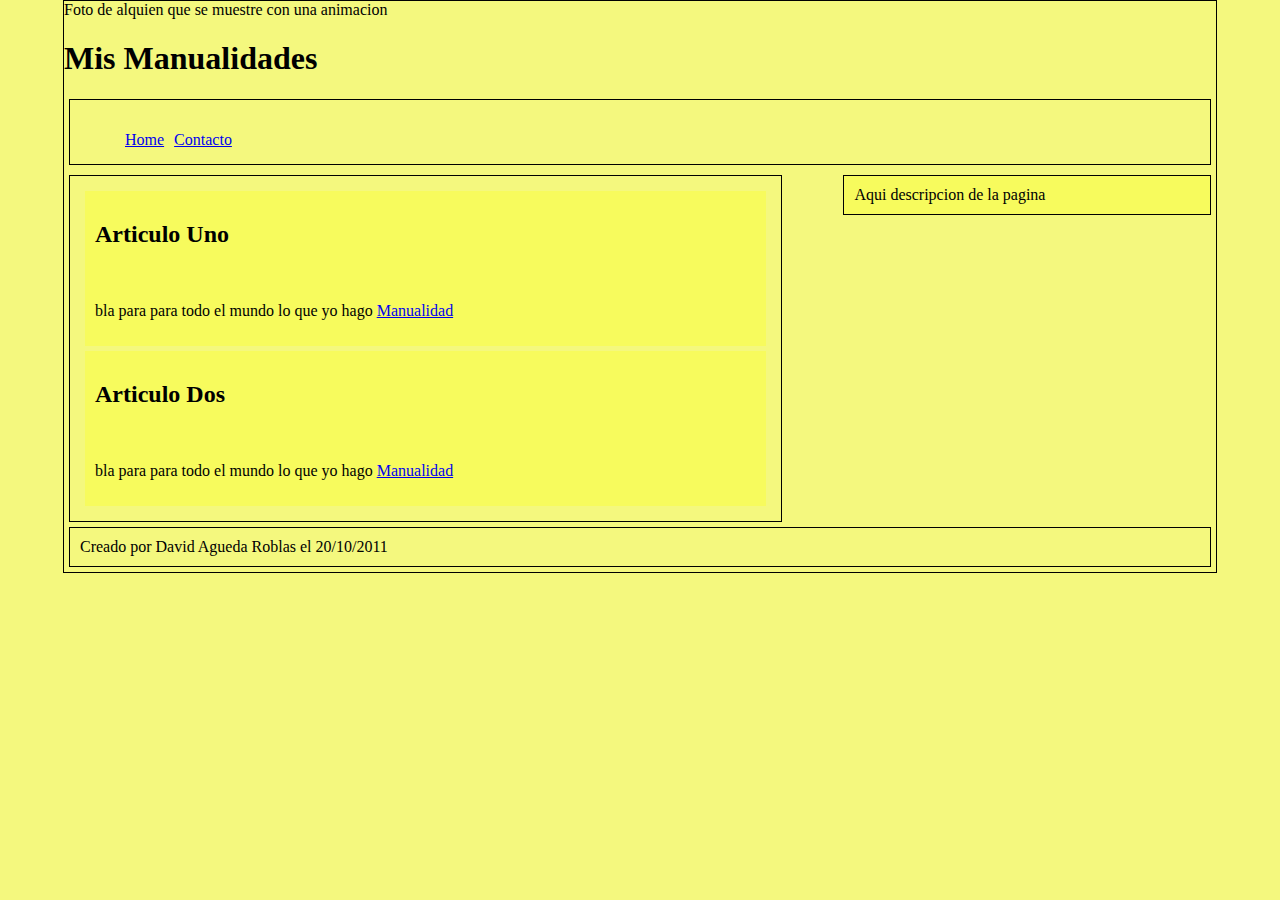
<file: public_html/index.html>
<!DOCTYPE html>
<!--
To change this license header, choose License Headers in Project Properties.
To change this template file, choose Tools | Templates
and open the template in the editor.
-->
<html>
    <head>
        <title>TODO supply a title</title>
        <meta charset="UTF-8">
        <meta name="viewport" content="width=device-width">
        <link href="css/style.css" rel="stylesheet" type="text/css">
    </head>
    <body>
        <header>
            Foto de alquien que se muestre con una animacion 
            <h1> Mis Manualidades</h1>
        </header>
        <nav>
            <ul>
                <li><a href="index.html">Home</a></li>
                <li><a href="./contact.html">Contacto</a></li>    
            </ul>
            <p></p>
        </nav>
        <section>
            <article>
                <h2>Articulo Uno</h2>
                <img >
                <p>
                    bla para para todo el mundo lo que yo hago
                    <a href="./manualidad1.html">Manualidad</a>    
                </p>
            </article>
            <article>
                <h2>Articulo Dos</h2>
                <img >
                <p>
                   bla para para todo el mundo lo que yo hago
                   <a href="./manualidad2.html">Manualidad</a>
                </p>
            </article>
        </section>
        <aside>
            Aqui descripcion de la pagina
        </aside>
        <footer>Creado por David Agueda Roblas el 20/10/2011</footer>
    </body>
</html>
</file>
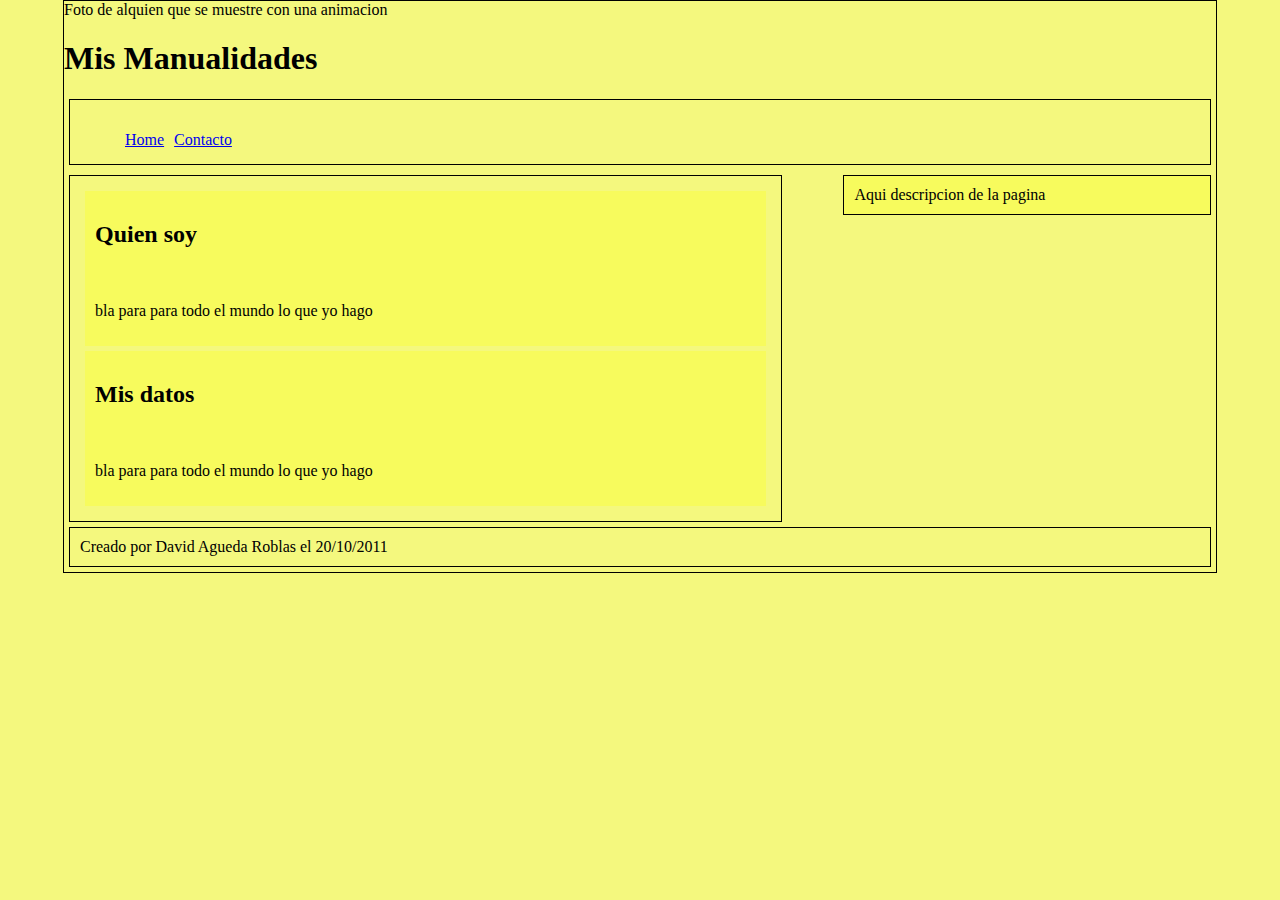
<file: public_html/contact.html>
<!DOCTYPE html>
<!--
To change this license header, choose License Headers in Project Properties.
To change this template file, choose Tools | Templates
and open the template in the editor.
-->
<html>
    <head>
        <title>TODO supply a title</title>
        <meta charset="UTF-8">
        <meta name="viewport" content="width=device-width">
        <link href="css/style.css" rel="stylesheet" type="text/css">
    </head>
    <body>
        <header>
            Foto de alquien que se muestre con una animacion 
            <h1> Mis Manualidades</h1>
        </header>
        <nav>
            <ul>
                <li><a href="./index.html">Home</a></li>
                <li><a href="./contact.html">Contacto</a></li>    
            </ul>
            <p></p>
        </nav>
        <section>
            <article>
                <h2>Quien soy</h2>
                <img >
                <p>
                    bla para para todo el mundo lo que yo hago
                </p>
            </article>
            <article>
                <h2>Mis datos </h2>
                <img >
                <p>
                   bla para para todo el mundo lo que yo hago
                </p>
            </article>
        </section>
        <aside>
            Aqui descripcion de la pagina
        </aside>
        <footer>Creado por David Agueda Roblas el 20/10/2011</footer>
    </body>
</html>
</file>
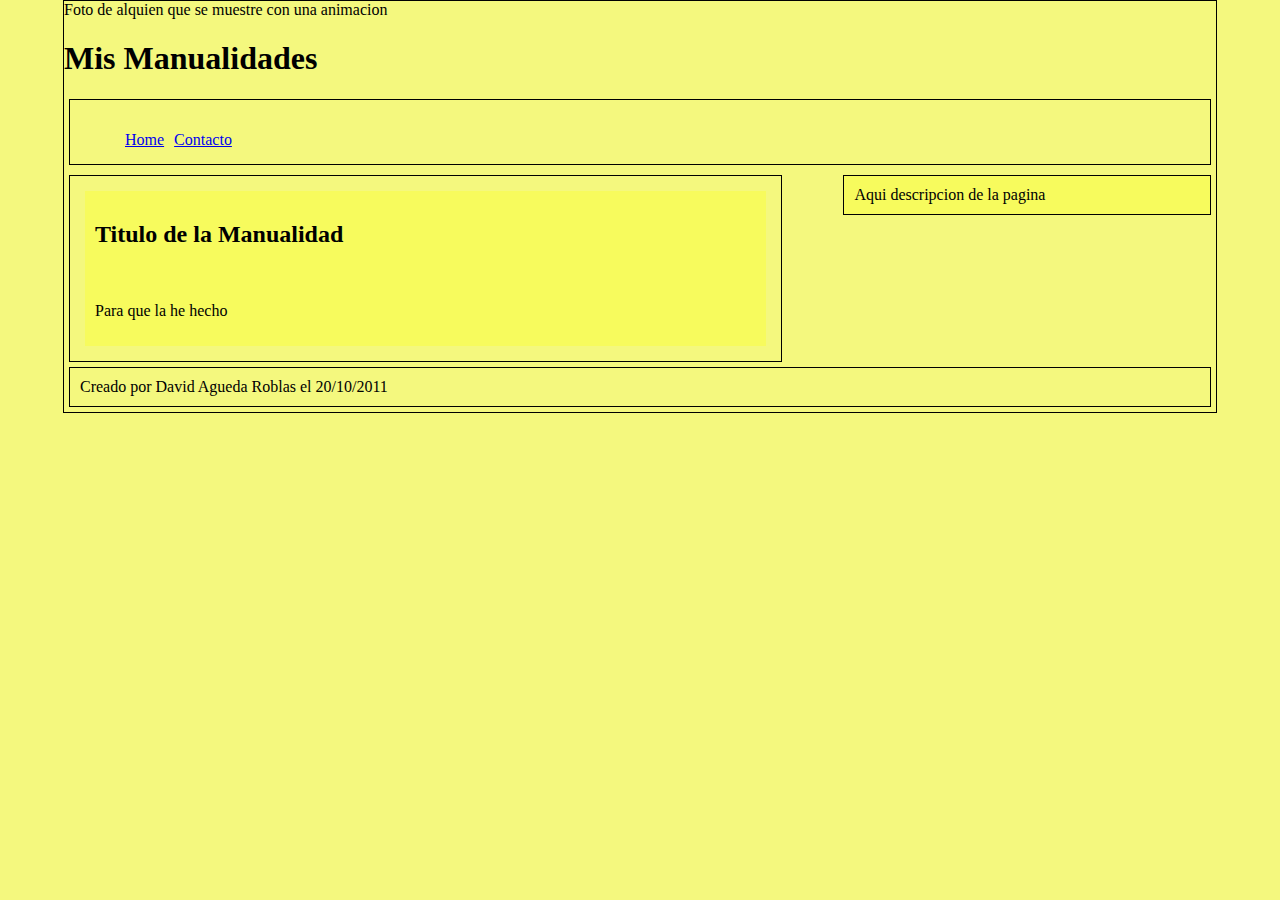
<file: public_html/manualidad1.html>
<!DOCTYPE html>
<!--
To change this license header, choose License Headers in Project Properties.
To change this template file, choose Tools | Templates
and open the template in the editor.
-->
<html>
    <head>
        <title>TODO supply a title</title>
        <meta charset="UTF-8">
        <meta name="viewport" content="width=device-width">
        <link href="css/style.css" rel="stylesheet" type="text/css">
    </head>
    <body>
        <header>
            Foto de alquien que se muestre con una animacion 
            <h1> Mis Manualidades</h1>
        </header>
        <nav>
            <ul>
                <li><a href="./index.html" >Home</a></li>
                <li><a href="./Contact.html">Contacto</a></li>    
            </ul>
            <p></p>
        </nav>
        <section>
            <article>
                <h2>Titulo de la Manualidad</h2>
                <img >
                <p>
                    Para que la he hecho 
                </p>
            </article>
        </section>
        <aside>
            Aqui descripcion de la pagina
        </aside>
        <footer>Creado por David Agueda Roblas el 20/10/2011</footer>
    </body>
</html>
</file>
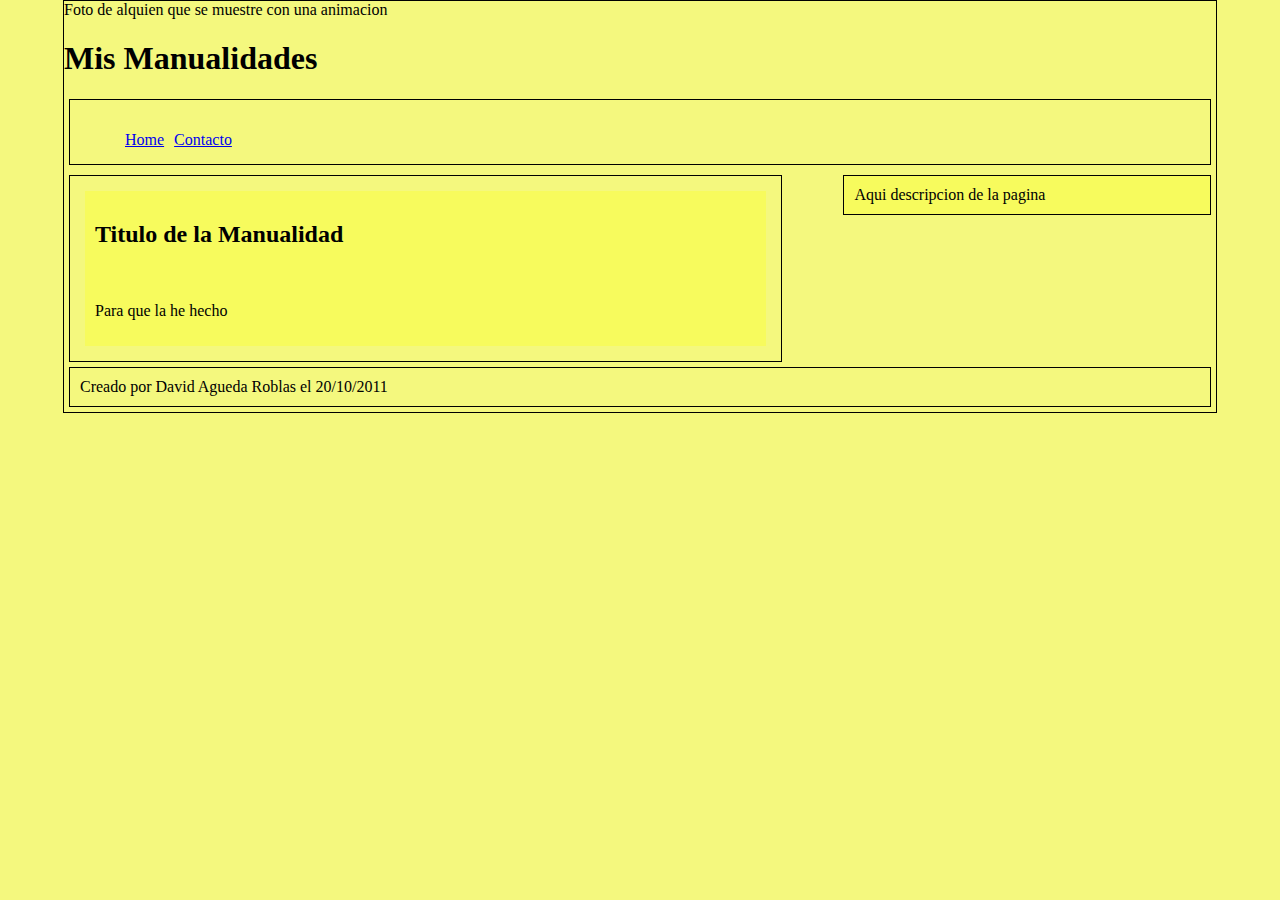
<file: public_html/manualidad2.html>
<!DOCTYPE html>
<!--
To change this license header, choose License Headers in Project Properties.
To change this template file, choose Tools | Templates
and open the template in the editor.
-->
<html>
    <head>
        <title>TODO supply a title</title>
        <meta charset="UTF-8">
        <meta name="viewport" content="width=device-width">
        <link href="css/style.css" rel="stylesheet" type="text/css">
    </head>
    <body>
        <header>
            Foto de alquien que se muestre con una animacion 
            <h1> Mis Manualidades</h1>
        </header>
        <nav>
            <ul>
                <li><a href="./index.html">Home</a></li>
                <li><a href="./Contact.html">Contacto</a></li>    
            </ul>
            <p></p>
        </nav>
        <section>
            <article>
                <h2>Titulo de la Manualidad</h2>
                <img >
                <p>
                    Para que la he hecho 
               
                </p>
            </article>
        </section>
        <aside>
            Aqui descripcion de la pagina
        </aside>
        <footer>Creado por David Agueda Roblas el 20/10/2011</footer>
    </body>
</html>
</file>
<file: public_html/css/style.css>
/*
To change this license header, choose License Headers in Project Properties.
To change this template file, choose Tools | Templates
and open the template in the editor.
*/
/* 
    Created on : 03-nov-2014, 20:06:44
    Author     : david
*/


body,section,artible,footer,aside,nav{
        border: black 1px solid ;
}
html, body{
    margin: 0px;
    padding: 0px;
}
section,article,footer,aside,nav{
        padding: 10px;
        margin: 5px;
}

nav ul li{
    list-style: none;
    margin: 5px;
    float:left;
}
nav p{ 
    clear: both
}
body {
    background-color: #f4f87e;
    margin: auto;
    width: 90%;    
}
aside{
    background-color: #f7fb5d;
    width: 30%;
    float: right;
}
article{
    background-color: #f7fb5d;
}
section{
    clear:left;
    float:left;
    width:60%;
}
footer{
    clear:left;
}
</file>
